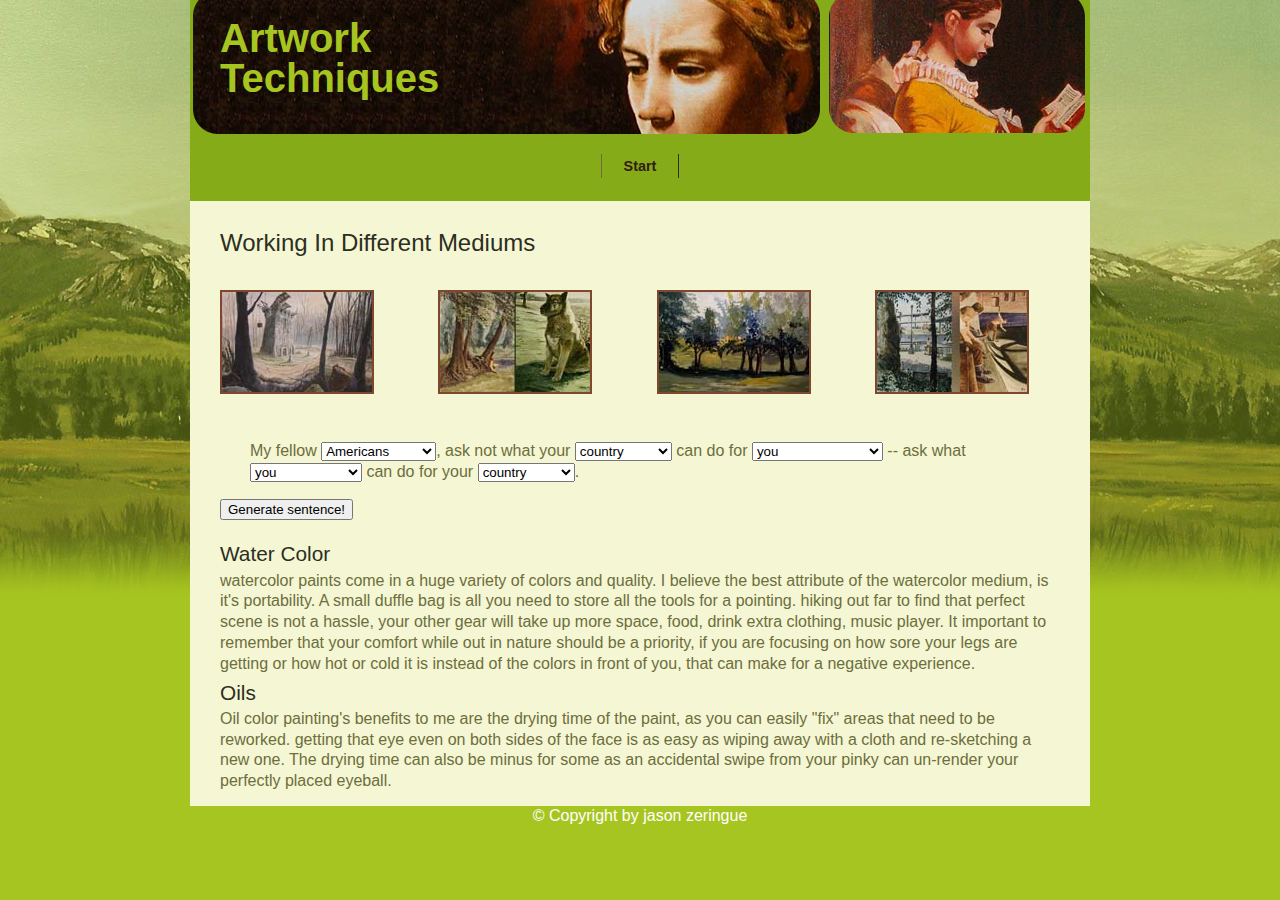
<file: start_homework.html>
﻿<!doctype html>
<html>
<head>
<meta charset="UTF-8">
<title>Artwork Techniques</title>
<!--<script type="text/javascript" src="jquery-1.11.1.js"></script>-->

<link href="css/style1.css" rel="stylesheet" type="text/css" />
</head> 
<body class="page" id="top"> 
	<header>
		<h1>Artwork Techniques</h1> 
	</header>
	<nav id="navigation" role="navigation">
		<ul>
			<li><a href="start.html">Start</a></li>
		</ul>
		<h2>main navigation</h2> 
	</nav>
	<div id="primaryContent">
		<h2 >Working In Different Mediums</h2>
		<img id="placeholder" src="images/watercolor/thumbs/artwork_1.jpg" />
		 <img id="placeholder1" src="images/watercolor/thumbs/artwork_2.jpg" />
		<img id="placeholder2" src="images/watercolor/thumbs/artwork_3.jpg" />
		<img id="placeholder3" src="images/watercolor/thumbs/artwork_4.jpg" /> 	
		
        <!--homework week2 begins here-->
        <form id="form1" action="#" method="post">
            <p>
                My fellow 
                <select name="word1">
                    <option value="Americans">Americans</option>
                    <option value="hermaphrodites">hermaphrodites</option>
                    <option value="nexus6-es">nexus6-es</option>
                    <option value="aliens">aliens</option>
                </select>,
                ask not what your 
                <select name="word2">
                    <option value="country">country</option>
                    <option value="Bob Marley">Bob Marley</option>
                    <option value="blender">blender</option>
                    <option value="volcano dust">volcano dust</option>
                </select>
                can do for 
                <select name="word3">
                    <option value="you">you</option>
                    <option value="SpongeBob">SpongeBob</option>
                    <option value="whales">whales</option>
                    <option value="the movie industry">the movie industry</option>
                </select> -- 
                ask what
                <select name="word4">
                    <option value="you">you</option>
                    <option value="snails">snails</option>
                    <option value="rap">rap</option>
                    <option value="sentient beings">sentient beings</option>
                </select>
                can do for your 
                <select name="word5">
                    <option value="country">country</option>
                    <option value="termites">termites</option>
                    <option value="hemorrhoids">hemorrhoids</option>
                    <option value="failures">failures</option>
                </select>.
            </p>
            <input type="submit" value="Generate sentence!" id="submit" name="submit" />
            <p></p>

        </form>
    <!--leaving the below parag in here as I used it for the first submittal & I want that sumbittal to still work.  Element is hiddent to user.-->
        <p id="OriginalSentence" display="none">
            "My fellow Americans, ask not what your country can do for you -- ask what you can do for your country."
        </p>


        <!--homework week2 ends here-->

		<h3 id="replace">Water Color</h3>		
		<p>watercolor paints come in a huge variety of colors and quality. I believe the best attribute of the watercolor medium, is it's portability. A small duffle bag is all you need to store all the tools for a pointing. hiking out far to find that perfect scene is not a hassle, your other gear will take up more space, food, drink extra clothing, music player. It important to remember that your comfort while out in nature should be a priority, if you are focusing on how sore your legs are getting or how hot or cold it is instead of the colors in front of you, that can make for a negative experience.
		</p>
		<h3>Oils</h3>
		<p>Oil color painting's benefits to me are the drying time of the paint, as you can easily "fix" areas that need to be reworked. getting that eye even on both sides of the face is as easy as wiping away with a cloth and re-sketching a new one. The drying time can also be minus for some as an accidental swipe from your pinky can un-render your perfectly placed eyeball.
		</p>
	</div> <!-- closing primaryContent   -->

	<footer>
		<p>
		&copy; Copyright  by jason zeringue
		</p>
	</footer>
    <script type="text/javascript" src="javascript/test.js"></script>
</body>
</html>
</file>
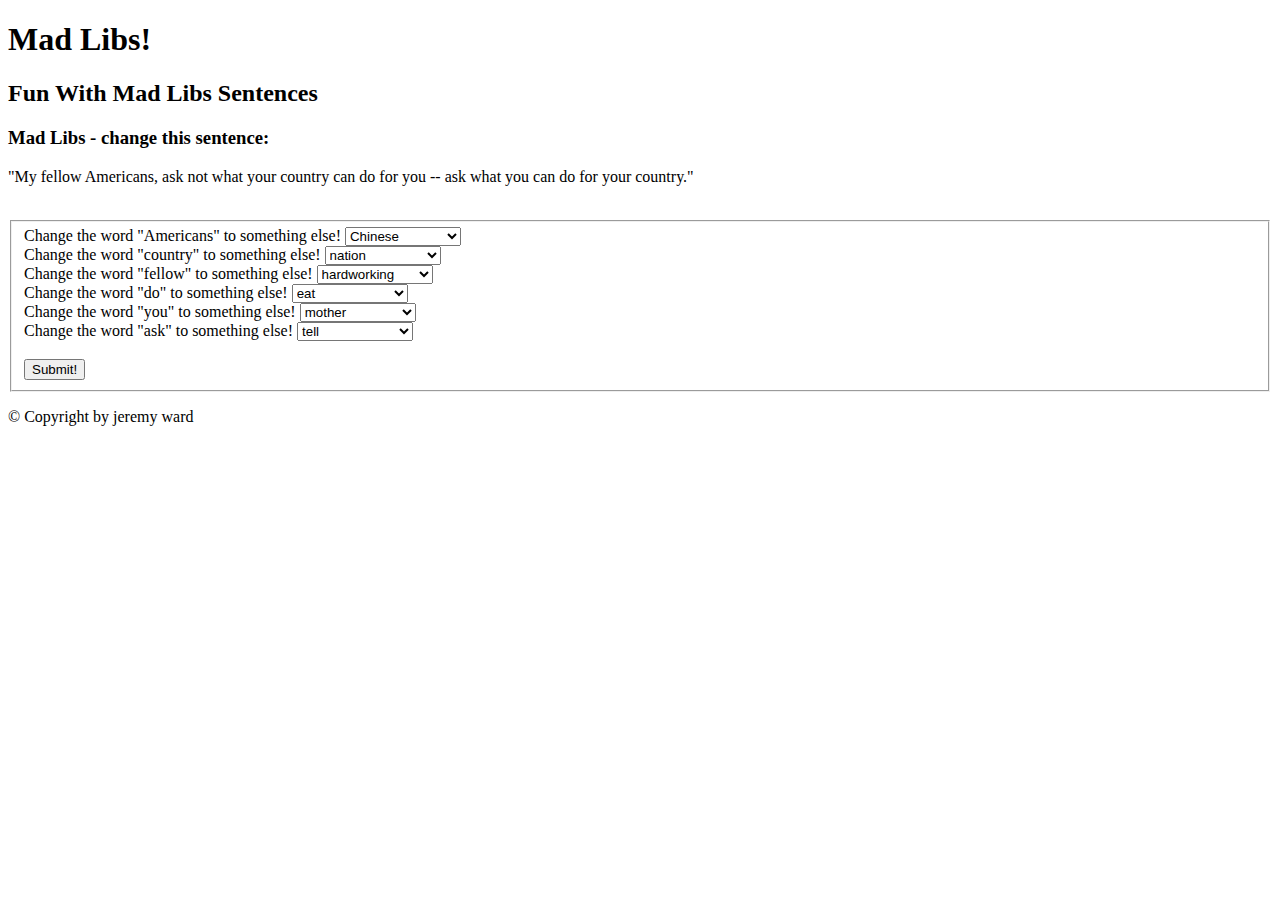
<file: week2-madlib-homework.html>
﻿<!doctype html>
<html>
<head>
<meta charset="UTF-8">
<title>Mad Libs!</title>
</head> 
<body class="page" id="top"> 
	<header>
		<h1>Mad Libs!</h1> 
	</header>
	<div id="primaryContent">
		<h2 >Fun With Mad Libs Sentences</h2>
        <form id="formMadLibs" method="post" action="#">
            <h3 id="replace">Mad Libs - change this sentence:</h3>
            <p id="OriginalSentence">
                "My fellow Americans, ask not what your country can do for you -- ask what you can do for your country."
            </p>
            <br />
            <fieldset>
                <label>Change the word "Americans" to something else!</label>
                <select id="Citizens" name="Citizens" type="text" required>
                    <option value="choose" disabled >Choose a word:</option>
                    <option value="Chinese">Chinese</option>
                    <option value="Russians">Russians</option>
                    <option value="Cubans">Cubans</option>
                    <option value="NorthKoreans">North Koreans</option>
                    <option value="Iraqis">Iraqis</option>
                </select>
                <br />
                <label>Change the word "country" to something else!</label>
                <select id="Country" name="Country" type="text" required>
                    <option value="choose" disabled >Choose a word:</option>
                    <option value="nation">nation</option>
                    <option value="world">world</option>
                    <option value="city">city</option>
                    <option value="people">people</option>
                    <option value="aliens">aliens</option>
                </select>
                <br />
                <label>Change the word "fellow" to something else!</label>
                <select id="Fellow" name="Fellow" type="text" required>
                    <option value="choose" disabled >Choose a word:</option>
                    <option value="hardworking">hardworking</option>
                    <option value="fat">fat</option>
                    <option value="brainwashed">brainwashed</option>
                    <option value="ugly">ugly</option>
                    <option value="hungry">hungry</option>
                </select>
                <br />
                <label>Change the word "do" to something else!</label>
                <select id="ActionVerb" name="ActionVerb" type="text" required>
                    <option value="choose" disabled >Choose a word:</option>
                    <option value="eat">eat</option>
                    <option value="think">think</option>
                    <option value="decide">decide</option>
                    <option value="outsource">outsource</option>
                    <option value="smoke">smoke</option>
                </select>
                <br />
                <label>Change the word "you" to something else!</label>
                <select id="You" name="You" type="text" required>
                    <option value="choose" disabled >Choose a word:</option>
                    <option value="mother">mother</option>
                    <option value="aliens">aliens</option>
                    <option value="jarjar">jarjar</option>
                    <option value="cheeseburger">cheeseburger</option>
                    <option value="spam">spam</option>
                </select>
                <br />
                <label>Change the word "ask" to something else!</label>
                <select id="Ask" name="Ask" type="text" required>
                    <option value="choose" disabled >Choose a word:</option>
                    <option value="tell">tell</option>
                    <option value="think">think</option>
                    <option value="wonder">wonder</option>
                    <option value="waste">waste</option>
                    <option value="hunt">hunt</option>
                </select>
                <br /><br />
                <input type="button" name="submit" value="Submit!" onclick="ChangeSentence();" />
                <br />
            </fieldset>
        </form>
	</div> <!-- closing primaryContent   -->
	<footer>
		<p>
		&copy; Copyright  by jeremy ward
		</p>
	</footer>
    <script type="text/javascript" src="javascript/test.js"></script>	
</body>
</html>
</file>
<file: css/style1.css>
﻿@charset "UTF-8";
html{
	background: #A7C520 url( ../images/interfaceImages/body-background.png) repeat-x 350px 0px;
}
body {
	/*color:#331C12; ALMOST BLACK  
	color:#FFEDE5;  	
	color:#f5f6d4; BODY BACKGROUND
	color:#A7C520; Light Green Background 
	color:#193441; */
	line-height: 1.5em;
	font-family: Verdana, Geneva, sans-serif;
	font-size:16px;
	background: #204975;
}

.page{
	background: #f5f6d4;
	font-family: Arial, "Lucida Sans Unicode", "Lucida Grande", sans-serif;
	width:900px; 
	margin: 0 auto;
	color:#6C6E3C; /*  ALL BASE TEXT COLOR  */
}

h1 { font-size: 2em; font-weight:normal; margin: -.3em 0 .4em 0; padding:0 30px 0 30px; line-height: 1em; clear:left; color:#2c2e21;}
h2 { font-size: 1.5em; font-weight:normal; margin: .5em 0 .2em 0; padding:0 30px 0 30px; clear:left; color:#2c2e21;}
h3 { font-size: 1.3em; font-weight:normal; margin: -.4em 0em .2em 0em; padding:0 30px 0 30px; clear:left; color:#2c2e21;}
h4 {padding:0 30px 0 30px; }
p { margin: 0 0 .9em 0; padding:0 30px; line-height: 1.3em; clear:left; }
img {   border: 2px solid #7F472E; margin:30px;  }

/* LINK STYLES SECTIONS FOR THE WEBSITE */
nav a  { color: #331C12; text-decoration:none;font-weight:bold;font-size: .9em; padding: 5px 22px;
border-radius: 5px;  }    /* unvisited links */
nav a:visited { color: #331C12; }   /* visited links   */
nav a:hover   { color: #331C12; } /* user hovers     */
nav a:active  { color: #331C12;}   /* active links    */
/* all body links */
#primaryContent a {  text-decoration:none; margin: .5em 0 0 0; padding: 0 30px;}
#primaryContent a:link { color:#2c2e21;   }
#primaryContent a:visited { color:#2c2e21;   }
#primaryContent a:hover { color:#2c2e21;   }
#primaryContent a:active { color:#2c2e21;   }
/*override the padding for the links in the aside elements */
#primaryContent aside a{ padding:0;}
.anchor-links{ color:red; } 

header {
	height: 150px;
	background: #85AB18 url(../images/interfaceImages/banner-background.png);
}
header h1 {font-size:2.5em; font-weight:bolder; padding:30px 20px 20px 30px; width: 350px; color:#a7c520; }

nav{
	text-align:center;
	margin-top: 0; 
	margin-bottom: 15px;
	background: #85AB18;
}
nav ul{
	width:auto;
	display:inline-block;
	overflow: hidden;
	border-left-width: .1em;
	border-left-style: solid;
	list-style:none;
	text-align:center;
	padding:0;	
}
nav ul li{	
	display:inline-block;
	/*float: left;
	padding: .5em ;*/
	border-right: .1em solid;
	border-right-color:#2c2e21;
	text-decoration:none;}

nav h2{
	display:none;	
}
#primaryContent{
	background-color:#F5F6D4;
}
#primaryContent{margin: 30px 0px 0px 0px;}

aside{border: solid 1px; margin:30px; width:300px; float:right;}
aside p {padding:0px 30px;}
aside div p{padding:0;} 
aside h3, aside img{padding:0px 10px 0px 30px; margin:0;}
footer{	background-color:#A7C520; color:#ffffff;  text-align:center; }
form {margin: 10px 10px 30px 30px;;}
button{ margin:5px 5px 5px 30px;}

textarea:required:invalid, input:required:invalid {
background-color: lightyellow;
}

#OriginalSentence {
    display:none;
}
</file>
